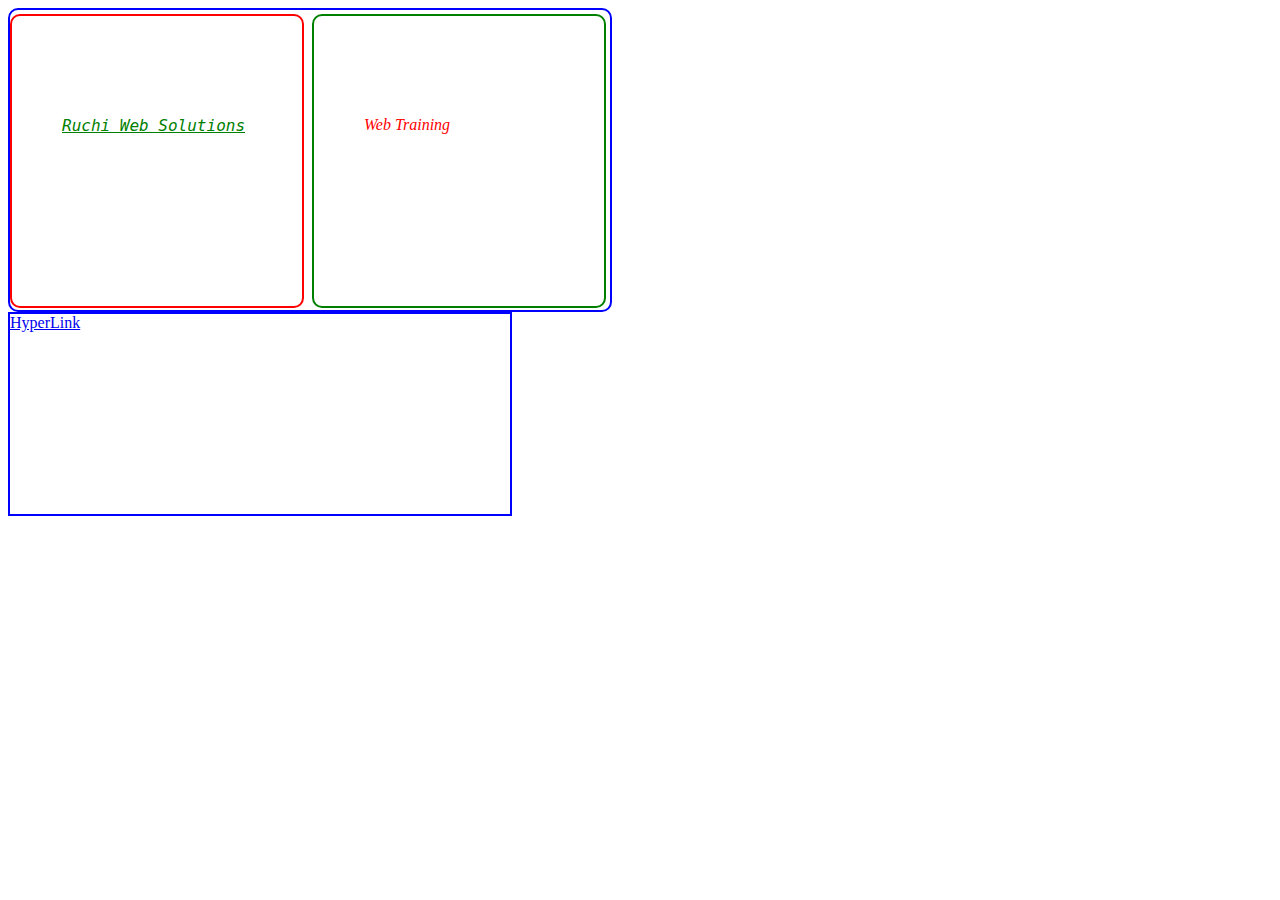
<file: index.html>
<!doctype html>
<html>
    <head>
    <meta charset='utf-8'>
        <title>Web Design</title>
        <meta keywords='webdesign'>
        <link href="css/demo.css" type="text/css">
        <style type="text/css">
            .mainbox{
                width: 500px;
                height: 200px;
                border: 2px solid blue;
                border-radius: 3 0 0 0;
            }
            .blue{
                height:300px;
                width: 600px;
                border: 2px solid blue;
                border-radius: 10px;
            }
             .red{
                height:190px;
                width: 240px;
                border: 2px solid red;
                border-radius: 10px;
                 float: left;
                 margin: 4px 4px 0 0;
                 padding: 100px 0 0 50px;
            }
             .green{
                height:190px;
                width: 240px;
                border: 2px solid green;
                border-radius: 10px;
                 float: right;
                 margin: 4px 4px 0 0;
                 padding:100px 0 0 50px;
            }
            .red span a{
                color:green;
                font-family: monospace;
                font-size: 16px;
                font-style: oblique;
            }
            .green span{
                color:red;
                font-family: cursive;
                font-size: 16px;
                font-style: italic;
            }
            .red span a:hover{
                color:red;
                font-family: monospace;
                font-size: 16px;
                font-style: oblique;
            }
        
        </style>
         
    <script language="javascript">
    </script>
    
    
    </head>
        <body>
            <div class="blue">
                <div class="red"> 
                   <span> 
                       <a href="https://xyz.com">Ruchi Web Solutions </a> 
                    </span>  
                </div>
                <div class="green">
                   <span> Web Training </span>   
                </div>
            
            </div>
        
        <div class="mainbox">
            <a href="https://www.google.com">HyperLink</a>
            </div>
        
        
        </body>
</html>
</file>
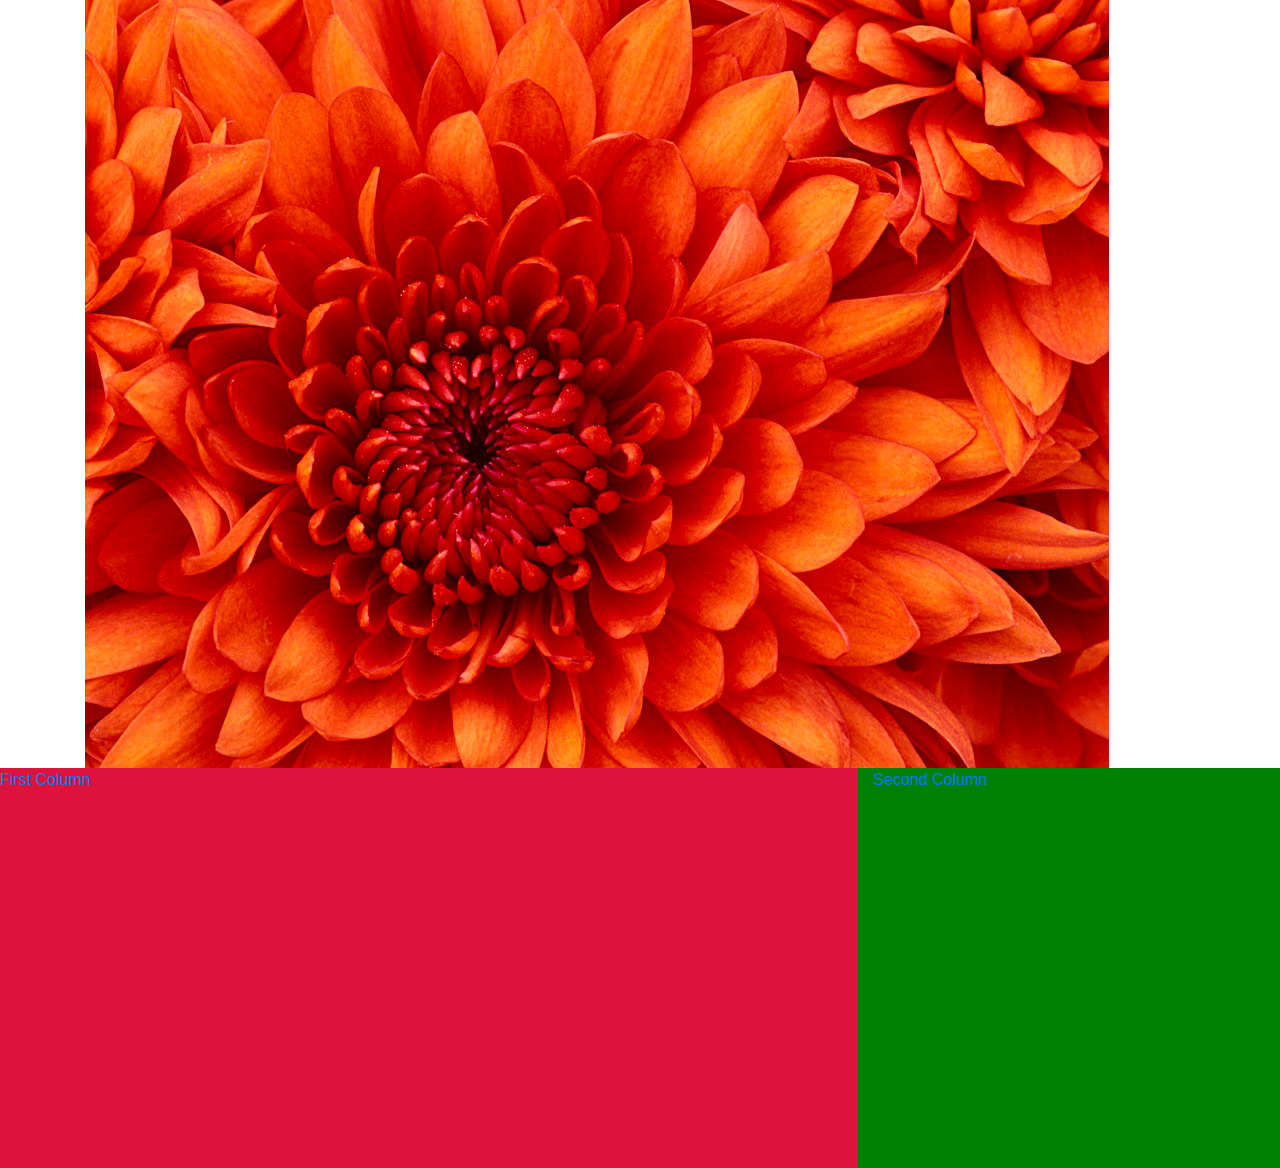
<file: Ass.html>
<!doctype html>
<html lang="en">
  <head>
    <!-- Required meta tags -->
    <meta charset="utf-8">
    <meta name="viewport" content="width=device-width, initial-scale=1, shrink-to-fit=no">

    <!-- Bootstrap CSS -->
   <!--<link rel="stylesheet" href="https://stackpath.bootstrapcdn.com/bootstrap/4.3.1/css/bootstrap.min.css" integrity="sha384-ggOyR0iXCbMQv3Xipma34MD+dH/1fQ784/j6cY/iJTQUOhcWr7x9JvoRxT2MZw1T" crossorigin="anonymous">-->
      <link href="css/bootstrap.css" type="text/css" rel=stylesheet>
      <link href="css/custom.css" type="text/css" rel=stylesheet>
    <title>Hello, world!</title>
  </head>
  <body>
      <div class="container">
          <image src="images/flower.jpg"  class="img-fluid"/>
           
      </div>
      <div class="row">
      <div class="col-md-8">
          <a href="#">First Column</a>
          </div>
          <div class="col-md-4">
          
          <a href="#">Second Column</a>
          </div>
      </div>
      
    <!-- <img src="images/flower.jpg" />-->
    <!-- Optional JavaScript -->
    <!-- jQuery first, then Popper.js, then Bootstrap JS -->
    <!--<script src="https://code.jquery.com/jquery-3.3.1.slim.min.js" integrity="sha384-q8i/X+965DzO0rT7abK41JStQIAqVgRVzpbzo5smXKp4YfRvH+8abtTE1Pi6jizo" crossorigin="anonymous"></script>
    <script src="https://cdnjs.cloudflare.com/ajax/libs/popper.js/1.14.7/umd/popper.min.js" integrity="sha384-UO2eT0CpHqdSJQ6hJty5KVphtPhzWj9WO1clHTMGa3JDZwrnQq4sF86dIHNDz0W1" crossorigin="anonymous"></script>
    <script src="https://stackpath.bootstrapcdn.com/bootstrap/4.3.1/js/bootstrap.min.js" integrity="sha384-JjSmVgyd0p3pXB1rRibZUAYoIIy6OrQ6VrjIEaFf/nJGzIxFDsf4x0xIM+B07jRM" crossorigin="anonymous"></script>-->
      <script language="javascript"  href="js/bootstrap.js"></script>
  </body>
</html>
</file>
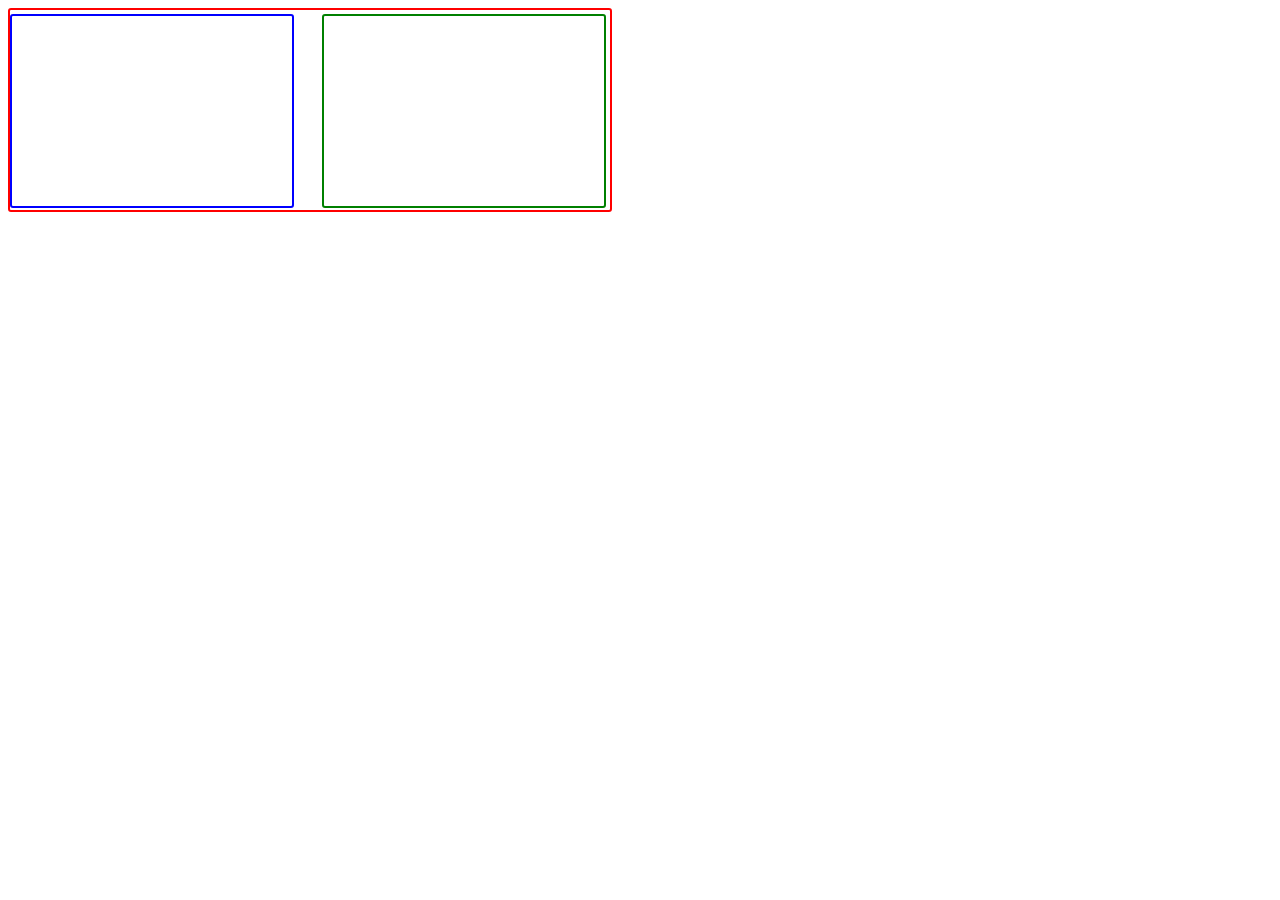
<file: ass1.html>
<!doctype html>

<html>
  <head>
      <meta charset="utf-8">
      <title>
          Web Demo
      </title>
      <style type="text/css">
          .outer{
              width:600px;
              height:200px;
             
              border: 2px solid red;
              border-radius: 3px;
            
          }
          
          .inner-left{
              width:280px;
              height:190px;
              border: 2px solid blue;
              border-radius:3px;
              float:left;
              margin: 4px 4px 0 0;
              padding: 
        
          }
          .inner-right{
              width:280px;
              height: 190px;
              border: 2px solid green;
              border-radius: 3px;
              float:right;
              margin: 4px 4px 0 0;
          }
      
      </style>
    </head>  
    <body>
        <div class="outer">
        <div class="inner-left">
            
            </div>
            <div class="inner-right">
                
            </div>
        
        </div>
    </body>
    
</html>
</file>
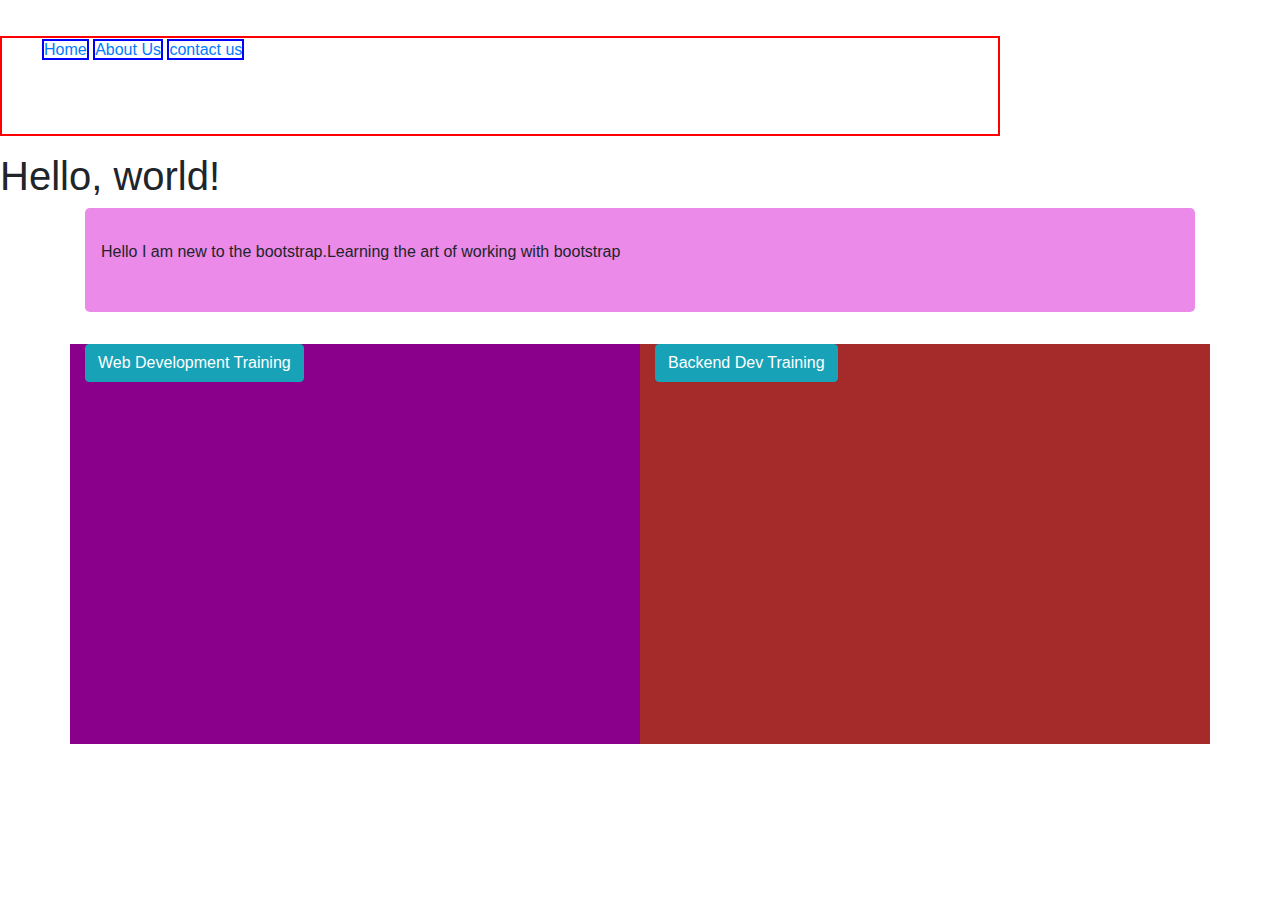
<file: bootstrapdemo.html>
<!doctype html>
<html lang="en">
  <head>
    <!-- Required meta tags -->
    <meta charset="utf-8">
    <meta name="viewport" content="width=device-width, initial-scale=1, shrink-to-fit=no">

    <!-- Bootstrap CSS -->
   <!--<link rel="stylesheet" href="https://stackpath.bootstrapcdn.com/bootstrap/4.3.1/css/bootstrap.min.css" integrity="sha384-ggOyR0iXCbMQv3Xipma34MD+dH/1fQ784/j6cY/iJTQUOhcWr7x9JvoRxT2MZw1T" crossorigin="anonymous">-->
      <link href="css/bootstrap.css" type="text/css" rel=stylesheet>
      <link href="css/custom.css" type="text/css" rel=stylesheet>
    <title>Hello, world!</title>
  </head>
  <body>
      <nav class="navbar navbar-expand-md navbar-dark">
      <button class="navbar-toggler">
          Training
          </button>
      </nav>
      <div id="menu">
      <ul>
          <li><a href="#">Home</a></li>
          <li><a href="#">About Us</a></li>
          <li><a href="#">contact us</a></li>
          
          </ul>
      
      </div>
    <h1>Hello, world!</h1>
      <div class="container">
          <div class="jumbotron">
          
          <p>Hello I am new to the bootstrap.Learning the art of working with bootstrap</p>
          </div>
          <div class="row">
          <div class="col-md-6" style="float:left;background-color:darkmagenta">
              <a href="#" class="btn btn-info">Web Development Training</a>
              </div>
          <div class="col-md-6" style="float:right;background-color:brown">
              <a href="#" class="btn btn-info">Backend Dev Training</a>
              </div>
          
          </div>
      </div>
    <!-- <img src="images/flower.jpg" />-->
    <!-- Optional JavaScript -->
    <!-- jQuery first, then Popper.js, then Bootstrap JS -->
    <!--<script src="https://code.jquery.com/jquery-3.3.1.slim.min.js" integrity="sha384-q8i/X+965DzO0rT7abK41JStQIAqVgRVzpbzo5smXKp4YfRvH+8abtTE1Pi6jizo" crossorigin="anonymous"></script>
    <script src="https://cdnjs.cloudflare.com/ajax/libs/popper.js/1.14.7/umd/popper.min.js" integrity="sha384-UO2eT0CpHqdSJQ6hJty5KVphtPhzWj9WO1clHTMGa3JDZwrnQq4sF86dIHNDz0W1" crossorigin="anonymous"></script>
    <script src="https://stackpath.bootstrapcdn.com/bootstrap/4.3.1/js/bootstrap.min.js" integrity="sha384-JjSmVgyd0p3pXB1rRibZUAYoIIy6OrQ6VrjIEaFf/nJGzIxFDsf4x0xIM+B07jRM" crossorigin="anonymous"></script>-->
      <script language="javascript"  href="js/bootstrap.js"></script>
  </body>
</html>
</file>
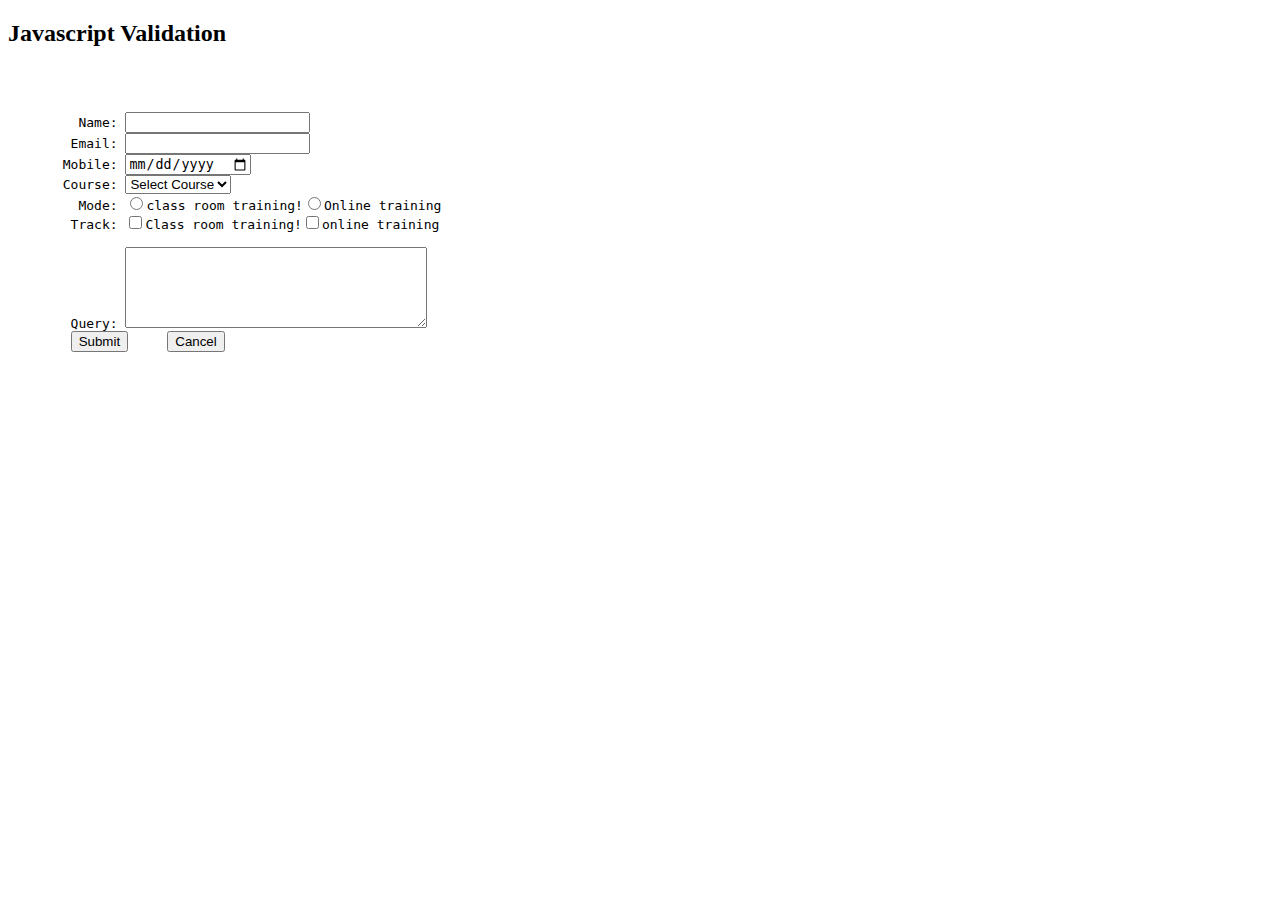
<file: formdemo.html>
<!doctype html>
<html>
    <head>
    <meta charset="utf-8">
        <title>Form</title>
        <script type="text/javascript">
        function validate(){
            //alert("Hello you fired me")
            if(document.f1.Firstname.value==""){
                alert("Please Enter your name");
                document.f1.Firstname.focus();
                return false;
            }
            if(echeck(document.f1.email.value)==false){
                alert("please enter a valid email");
                document.f1.email.focus();
                return false;
            }
            if(document.f1.mobile.value==""){
                alert("Please Enter your mobile no");
                document.f1.mobile.focus();
                return false;
            }
            if(!isNaN(document.f1.mobile.value)==true){
                alert("Please Enter nos only");
                document.f1.mobile.focus();
                return false;
            }
            if(document.f1.course.value==""){
                alert("Please select atleast one course");
                document.f1.course.focus();
                return false;
            }
            if(document.f1.mode[0].checked==false && document.f1.mode[1].checked==false){
                alert("Please choose mode");
                document.f1.mode[0].focus();
                return false;
            }
             if(document.f1.track[0].checked==false && document.f1.track[1].checked==false){
                alert("Please choose mode");
                document.f1.mode[0].focus();
                return false;
            }
            
            return true;
        }
        
        </script>
    </head>
    <body>
        <h2>Javascript Validation</h2>
        <pre>
        <form name="f1" method="post" onSubmit="validate();">
        
         Name: <input type="text" name="Firstname" >
        Email: <input type="email" name="email" >
       Mobile: <input type="date" name="mobile">
       Course: <select name="course">
               <option value="">Select Course</option>
               <option value="HTML Training">HTML training</option>
            <option value="Digital Training">digital training</option>
            <option value="Java Training">java training</option>
        </select>
         Mode: <input type="radio" name="mode" value="Class Room training">class room training!<input type="radio" name="mode" value="Online Training">Online training
        Track: <input type="checkbox" name="track" value="Class Room training">Class room training!<input type="checkbox" name="track" value="online training">online training 
        
        Query: <textarea name="query" cols="35" rows="5"></textarea>
        <input type= "submit" value="Submit">     <input type= "button" value="Cancel">
        
        </form>
        </pre>
        
        
    </body>
</html>
</file>
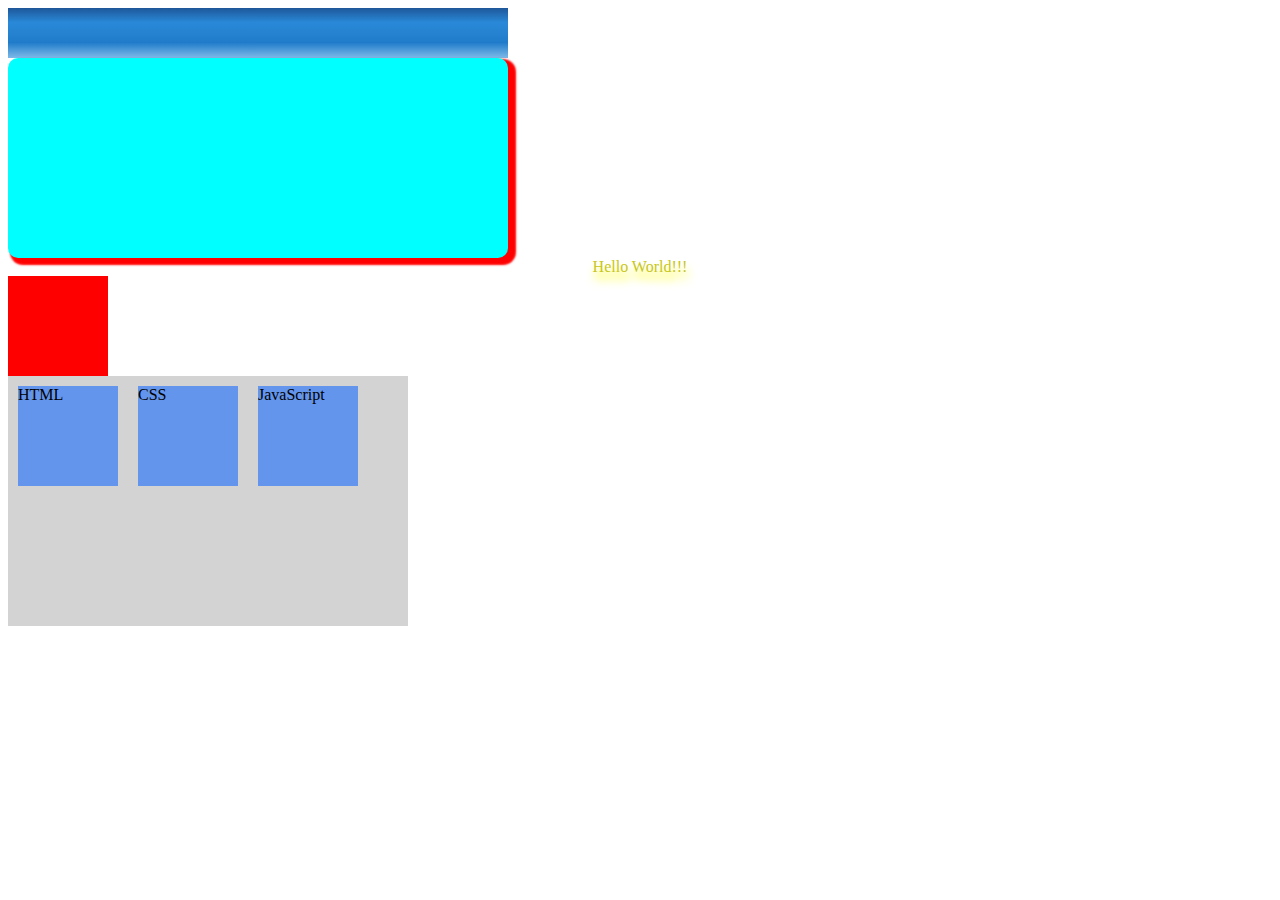
<file: html_css3.html>
<!doctype html>

<html>
  <head>
      <meta charset="utf-8">
      <title>
          Web Demo
      </title>
      <link rel="stylesheet" type="text/css" href="css/html_css3.css">
    </head>  
    <body>
        <div class="gra">
        </div>
        <div class="b-radius">
            
        </div>
        <div class="t-shadow">
         Hello World!!!
        </div>
        <!--<div class="col">
         <p>No more trying to remember what the syntax is for the border-radius rule in a webkit browser. These tools take care of all the vendor prefixes.</p>
  <p>Simply select the CSS3 element you want to use, style it in your browser and then paste it into your project.No more trying to remember what the syntax is for the border-radius rule in a webkit browser. These tools take care of all the vendor prefixes.</p>
  <p>Simply select the CSS3 element you want to use, style it in your browser and then paste it into your project.<br />
        </div>-->
        
        <!--<div class="b-resize">
        
        </div>-->
        <div class="transition">
        
        </div>
        <!--<div class="transform">
        
        </div>-->
        <div class="flex-container">
        <div class="flex-item">
            HTML
            </div>
        <div class="flex-item">
            CSS
            </div>
            <div class="flex-item">
                JavaScript
            </div>
        </div>
        
    </body>
    
</html>
</file>
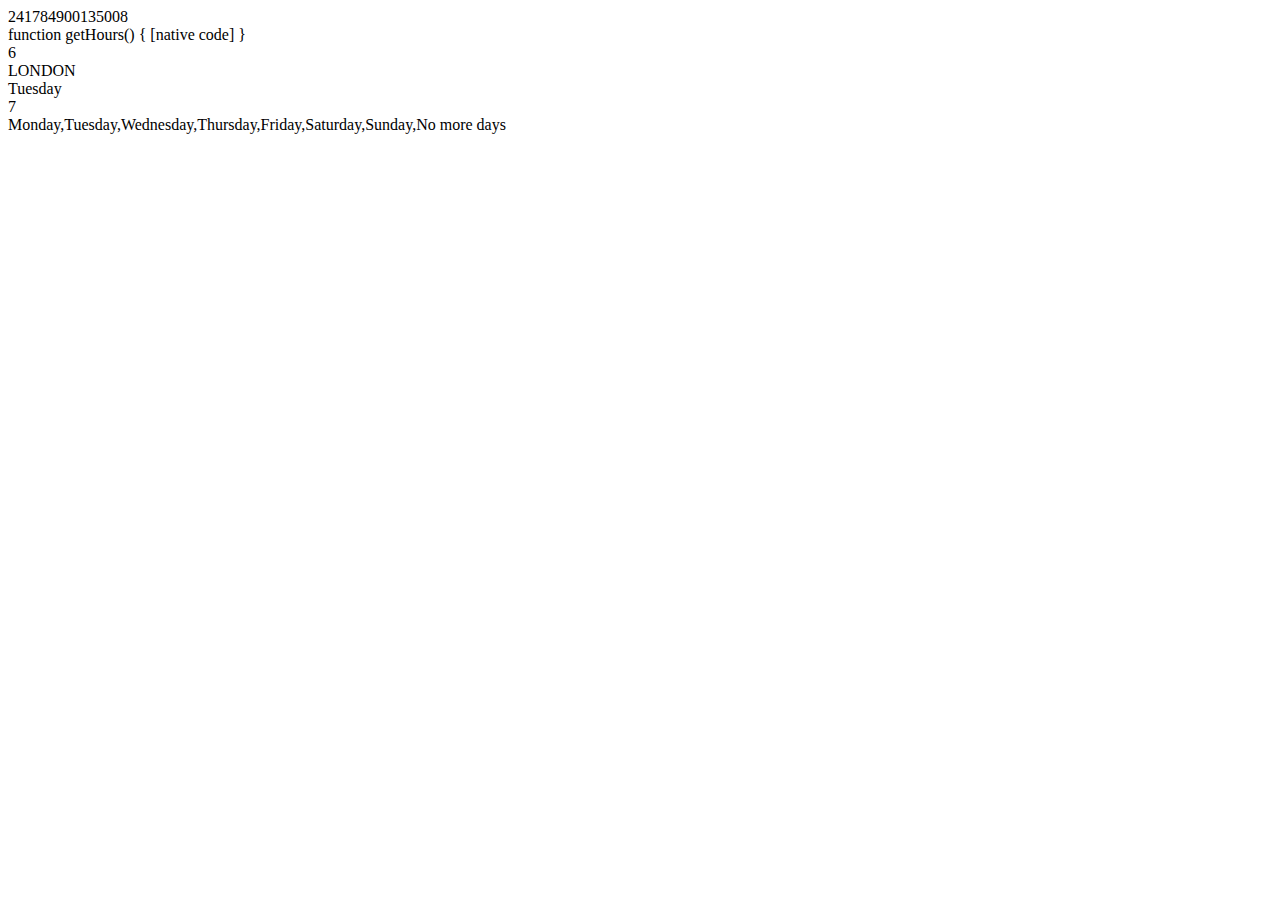
<file: JSdemo.html>
<!doctype html>
<html>
<head>
   <meta charset="utf-8">
    <title>Javascript dev</title>
    <script language="javascript" src="js/assign.js">
    
    
    </script>
</head>

<body>
    
    
</body>

</html>
</file>
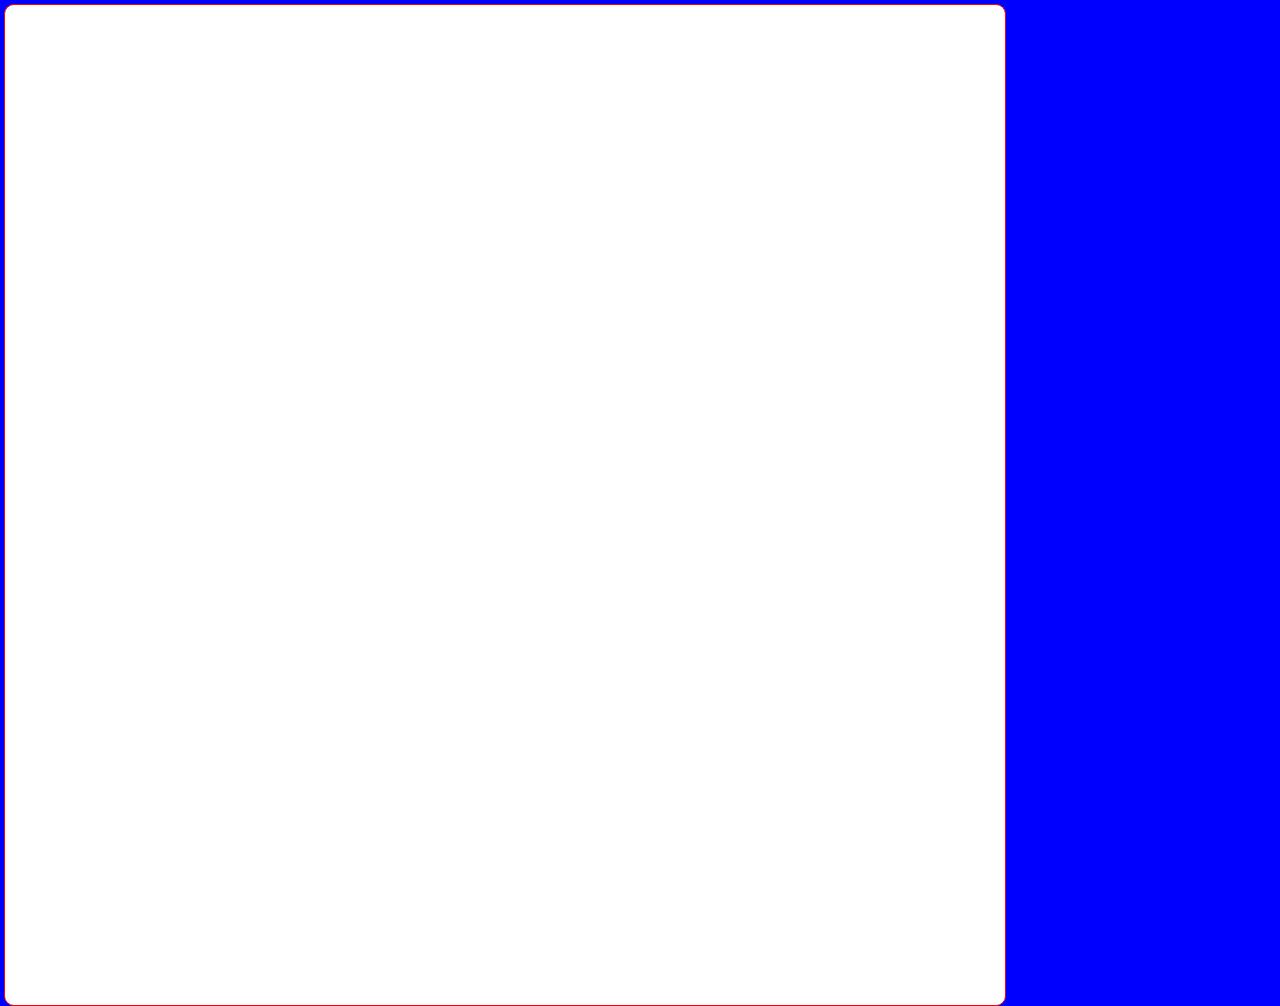
<file: template.html>
<!doctype html>
<html>
    <head>
        <meta charset="utf-8">
        <title>Template</title>
        <link href="css/demo.css" type="text/css" rel="stylesheet">
    </head>
    <body>
        <!--<div class="mainslide">
            <div class="header"></div>
            <div class="container"></div>
            <div class="footer"></div>
        </div>-->
        <div class="mainslide">
            <div class="header"></div>
            <div class="container"></div>
            <div class="footer"></div>
        </div>
    </body>
</html>
</file>
<file: css/demo.css>
body{
    background-color: blue;
    margin:0;
    padding:0;
}

.mainslide{
    height:1000px;
    width:1000px;
    background-color: white;
    border: 1px solid red;
    border-radius: 10px;
    margin: 4px 0 0 4px;
}

.header{
    
}
.container{
    
}
.footer{
    
}
</file>
<file: css/custom.css>
.jumbotron {
    padding: 2rem 1rem;
    margin-bottom: 2rem;
    background-color: #dc35d794 !important;
    border-radius: 0.3rem;
}
.row {
    display: -ms-flexbox;
    display: flex;
    -ms-flex-wrap: wrap;
    flex-wrap: wrap;
    margin-right: -15px;
    margin-left: -15px;
    height: 400px !important;
}
#menu ul li{
    width:1000px;
    height:60px;
    border: 2px solid blue;
    display:inline;
}
#menu ul{
    width:1000px;
    height:100px;
    border:2px solid red;
    margin-top: 20px;
    
}
.col-md-8{
    background-color: crimson !important;
}
.col-md-4{
    background-color: green !important;
}
</file>
<file: css/html_css3.css>
.b-radius{
    width:500px;
    height:200px;
    background-color:aqua;
    -webkit-border-radius: 5px 5px 5px 5px;
    border-radius: 10px 10px 10px 10px;
    box-shadow: 5px 4px 2px 3px red;
}
.t-shadow{
    color:rgba(200, 198, 34, 170);
    text-align: center;
    
    text-shadow: 2px 8px 10px yellow;
    
}
    .col{
width: 600px;
height: 100px;
-moz-column-count: 2;
-moz-column-gap: 20px;
-webkit-column-count: 2;
-webkit-column-gap:15px;
column-count: 2;
column-gap: 15px;
}
.b-resize{
width: 400px;
height: 200px; 
background-color: navajowhite;
resize: horizontal; resize: vertical;
overflow: auto;
min-width: 50px; /*suggest a min-width &amp; min-height*/
min-height: 50px; 
}
.b-outline{
margin-left: 50px;
width: 200px;
height: 100px;

margin-top: 41px;
outline: 5px double #8330FF;
outline-offset: 20px;
}

.transition {
width: 100px;
height: 100px;
background: red;
/* For Safari 3.1 to 6.0 */
-webkit-transition-property: width;
-webkit-transition-duration: 2s;
-webkit-transition-timing-function: linear;
-webkit-transition-delay: 1s;
/* Standard syntax */
transition-property: width;
transition-duration: 2s;
transition-timing-function: linear;
transition-delay: 1s;
}

.transition:hover {
width: 300px;
}
.transform{
margin: 49px 0 0 333px;
width: 100px;
height: 100px;
background: yellow;
-moz-transform: scale(2) rotate(5deg) translateX(5px) translateY(5px) skewX(4deg) skewY(5deg);
-webkit-transform: scale(2) rotate(5deg) translateX(5px) translateY(5px) skewX(4deg) skewY(5deg);
-o-transform: scale(2) rotate(5deg) translateX(5px) translateY(5px) skewX(4deg) skewY(5deg);
-ms-transform: scale(2) rotate(5deg) translateX(5px) translateY(5px) skewX(4deg) skewY(5deg);
transform: scale(2) rotate(5deg) translateX(5px) translateY(5px) skewX(4deg) skewY(5deg);
}

.transform:hover{
width: 100px;
}
.flex-container {
display: -webkit-flex;
display: flex;
width: 400px;
height: 250px;
background-color: lightgrey;
}

.flex-item {
background-color: cornflowerblue;
width: 100px;
height: 100px;
margin: 10px;
}
.gra{
height: 50px;
width: 500px;

/* Permalink - use to edit and share this gradient: http://colorzilla.com/gradient-editor/#1e5799+0,2989d8+29,207cca+69,7db9e8+100 */
background: #1e5799; /* Old browsers */
background: -moz-linear-gradient(top, #1e5799 0%, #2989d8 29%, #207cca 69%, #7db9e8 100%); /* FF3.6-15 */
background: -webkit-linear-gradient(top, #1e5799 0%,#2989d8 29%,#207cca 69%,#7db9e8 100%); /* Chrome10-25,Safari5.1-6 */
background: linear-gradient(to bottom, #1e5799 0%,#2989d8 29%,#207cca 69%,#7db9e8 100%); /* W3C, IE10+, FF16+, Chrome26+, Opera12+, Safari7+ */
filter: progid:DXImageTransform.Microsoft.gradient( startColorstr='#1e5799', endColorstr='#7db9e8',GradientType=0 ); /* IE6-9 */

}
</file>
